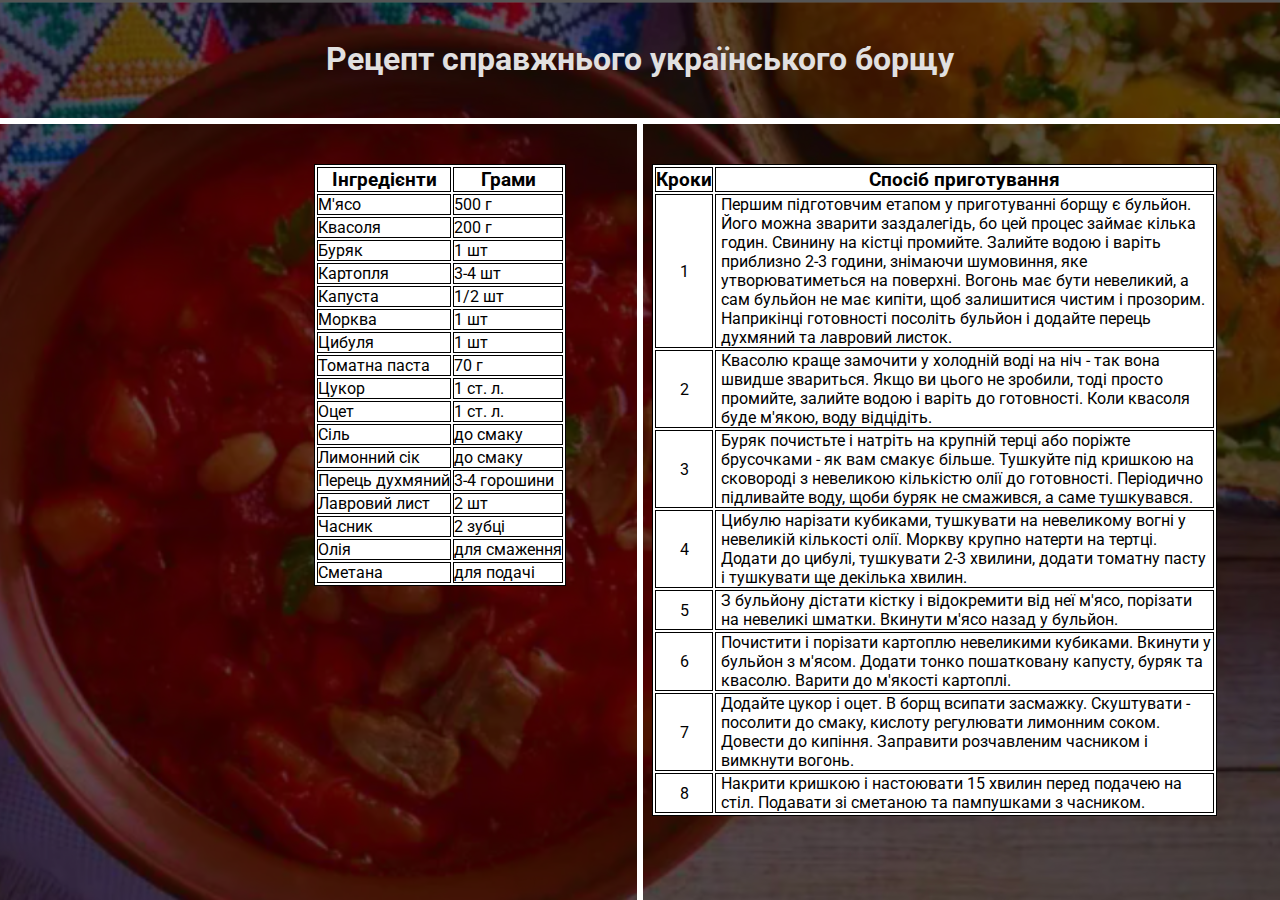
<file: index.html>
<!DOCTYPE html>
<html lang="uk">

<head>
    <meta charset="UTF-8">
    <meta name="viewport" content="width=device-width, initial-scale=1.0">
    <title>Рецепт борщу</title>
    <link rel="stylesheet" href="https://cdnjs.cloudflare.com/ajax/libs/font-awesome/5.15.4/css/all.min.css">
    <link rel="stylesheet" href="style.css">
</head>

<body>
    <div class="main-container">
        <h1 class="main-header">Рецепт справжнього українського борщу</h1>
    </div>
    <div class="grid-prepare">
        <div class="vl"></div>
        <div class="ingredients">
            <table class="table-ingr">
                <thead>
                    <tr>
                        <th>Інгредієнти</th>
                        <th>Грами</th>
                    </tr>
                </thead>
                <tbody>
                    <tr>
                        <td class="contents">М'ясо</td>
                        <td>500 г</td>
                    <tr>
                        <td>Квасоля</td>
                        <td>200 г</td>
                    </tr>
                    <tr>
                        <td>Буряк</td>
                        <td>1 шт</td>
                    </tr>
                    <tr>
                        <td>Картопля</td>
                        <td>3-4 шт</td>
                    </tr>
                    <tr>
                        <td>Капуста</td>
                        <td>1/2 шт</td>
                    </tr>
                    <tr>
                        <td>Морква</td>
                        <td>1 шт</td>
                    </tr>
                    <tr>
                        <td>Цибуля</td>
                        <td>1 шт</td>
                    </tr>
                    <tr>
                        <td>Томатна паста</td>
                        <td>70 г</td>
                    </tr>
                    <tr>
                        <td>Цукор</td>
                        <td>1 ст. л.</td>
                    </tr>
                    <tr>
                        <td>Оцет</td>
                        <td>1 ст. л.</td>
                    </tr>
                    <tr>
                        <td>Сіль</td>
                        <td>до смаку</td>
                    </tr>
                    <tr>
                        <td>Лимонний сік</td>
                        <td>до смаку</td>
                    </tr>
                    <tr>
                        <td>Перець духмяний</td>
                        <td>3-4 горошини</td>
                    </tr>
                    <tr>
                        <td>Лавровий лист</td>
                        <td>2 шт</td>
                    </tr>
                    <tr>
                        <td>Часник</td>
                        <td>2 зубці</td>
                    </tr>
                    <tr>
                        <td>Олія</td>
                        <td>для смаження</td>
                    </tr>
                    <tr>
                        <td>Сметана</td>
                        <td>для подачі</td>
                    </tr>
                </tbody>
            </table>
        </div>

        <div class="prepare-set">
            <table class="table-prepare">
                <thead>
                    <tr>
                        <th>Кроки</th>
                        <th>Спосіб приготування</th>
                    </tr>
                </thead>
                <tbody>
                    <tr>
                        <td class="state">1</td>
                        <td class="prepare">Першим підготовчим етапом у приготуванні борщу є бульйон. Його можна зварити
                            заздалегідь, бо цей
                            процес займає кілька годин.
                            Свинину на кістці промийте. Залийте водою і варіть приблизно 2-3 години, знімаючи шумовиння,
                            яке
                            утворюватиметься на поверхні.
                            Вогонь має бути невеликий, а сам бульйон не має кипіти, щоб залишитися чистим і прозорим.
                            Наприкінці
                            готовності посоліть бульйон і додайте перець духмяний та лавровий листок.</td>
                    </tr>
                    <tr>
                        <td class="state">2</td>
                        <td class="prepare">Квасолю краще замочити у холодній воді на ніч - так вона швидше звариться.
                            Якщо ви цього не зробили,
                            тоді просто промийте, залийте водою і варіть до готовності. Коли квасоля буде м'якою, воду
                            відцідіть.</td>
                    </tr>
                    <tr>
                        <td class="state">3</td>
                        <td class="prepare">Буряк почистьте і натріть на крупній терці або поріжте брусочками - як вам
                            смакує більше. Тушкуйте
                            під кришкою на сковороді з невеликою кількістю олії до готовності. Періодично підливайте
                            воду, щоби
                            буряк не смажився, а саме тушкувався.</td>
                    </tr>
                    <tr>
                        <td class="state">4</td>
                        <td class="prepare">Цибулю нарізати кубиками, тушкувати на невеликому вогні у невеликій
                            кількості олії. Моркву крупно
                            натерти на тертці. Додати до цибулі, тушкувати 2-3 хвилини, додати томатну пасту і тушкувати
                            ще
                            декілька хвилин.</td>
                    </tr>
                    <tr>
                        <td class="state">5</td>
                        <td class="prepare">З бульйону дістати кістку і відокремити від неї м'ясо, порізати на невеликі
                            шматки. Вкинути м'ясо
                            назад у бульйон.</td>
                    </tr>
                    <tr>
                        <td class="state">6</td>
                        <td class="prepare">Почистити і порізати картоплю невеликими кубиками. Вкинути у бульйон з
                            м'ясом. Додати тонко
                            пошатковану капусту, буряк та квасолю. Варити до м'якості картоплі.</td>
                    </tr>
                    <tr>
                        <td class="state">7</td>
                        <td class="prepare">Додайте цукор і оцет. В борщ всипати засмажку. Скуштувати - посолити до
                            смаку, кислоту регулювати
                            лимонним соком. Довести до кипіння. Заправити розчавленим часником і вимкнути вогонь.</td>
                    </tr>
                    <tr>
                        <td class="state">8</td>
                        <td class="prepare">Накрити кришкою і настоювати 15 хвилин перед подачею на стіл.
                            Подавати зі сметаною та пампушками з часником.</td>
                    </tr>
                </tbody>
            </table>
        </div>
    </div>
</body>

</html>
</file>
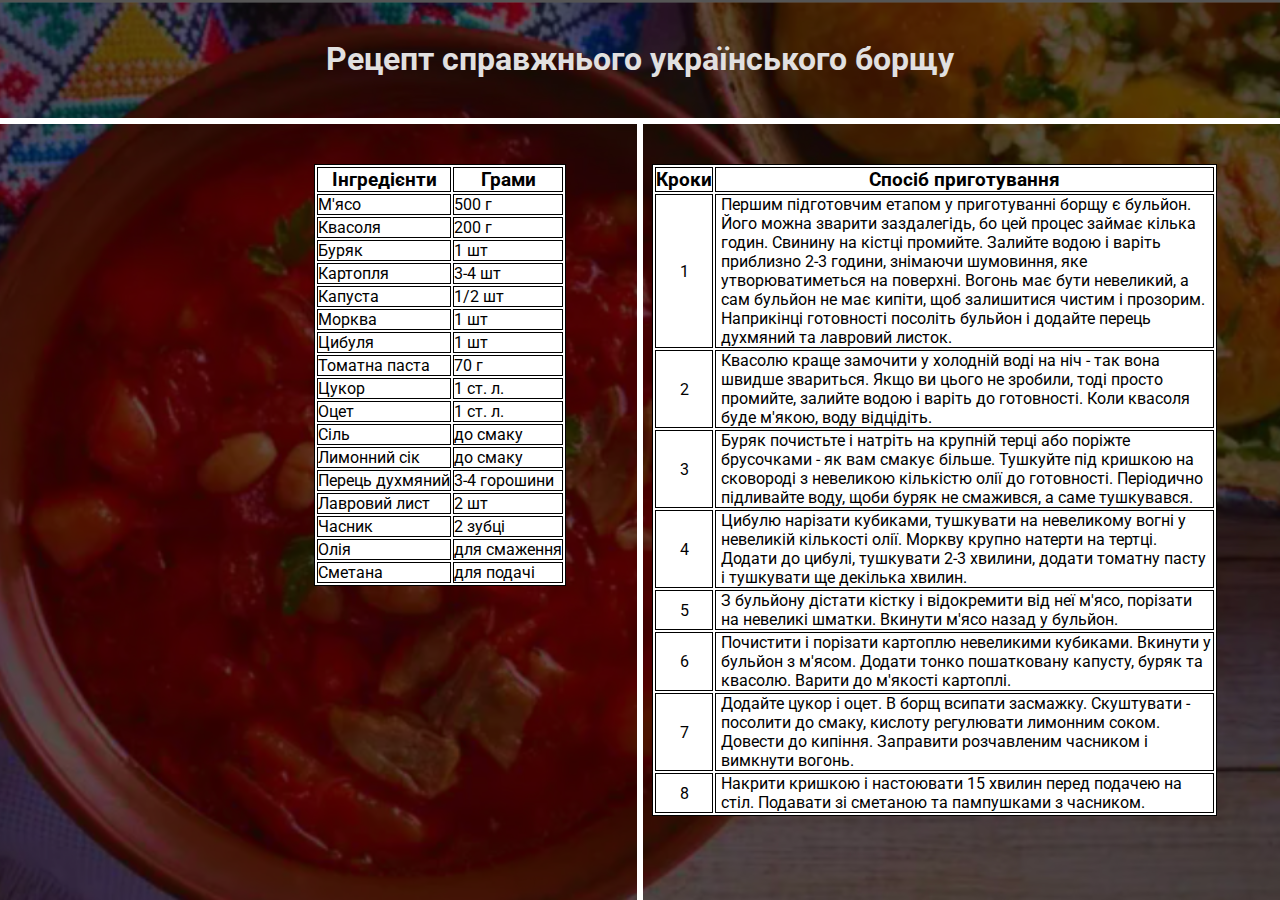
<file: recipe.html>
<!DOCTYPE html>
<html lang="uk">

<head>
    <meta charset="UTF-8">
    <meta name="viewport" content="width=device-width, initial-scale=1.0">
    <title>Рецепт борщу</title>
    <link rel="stylesheet" href="https://cdnjs.cloudflare.com/ajax/libs/font-awesome/5.15.4/css/all.min.css">
    <link rel="stylesheet" href="style.css">
</head>

<body>
    <div class="main-container">
        <h1 class="main-header">Рецепт справжнього українського борщу</h1>
    </div>
    <div class="grid-prepare">
        <div class="vl"></div>
        <div class="ingredients">
            <table class="table-ingr">
                <thead>
                    <tr>
                        <th>Інгредієнти</th>
                        <th>Грами</th>
                    </tr>
                </thead>
                <tbody>
                    <tr>
                        <td class="contents">М'ясо</td>
                        <td>500 г</td>
                    <tr>
                        <td>Квасоля</td>
                        <td>200 г</td>
                    </tr>
                    <tr>
                        <td>Буряк</td>
                        <td>1 шт</td>
                    </tr>
                    <tr>
                        <td>Картопля</td>
                        <td>3-4 шт</td>
                    </tr>
                    <tr>
                        <td>Капуста</td>
                        <td>1/2 шт</td>
                    </tr>
                    <tr>
                        <td>Морква</td>
                        <td>1 шт</td>
                    </tr>
                    <tr>
                        <td>Цибуля</td>
                        <td>1 шт</td>
                    </tr>
                    <tr>
                        <td>Томатна паста</td>
                        <td>70 г</td>
                    </tr>
                    <tr>
                        <td>Цукор</td>
                        <td>1 ст. л.</td>
                    </tr>
                    <tr>
                        <td>Оцет</td>
                        <td>1 ст. л.</td>
                    </tr>
                    <tr>
                        <td>Сіль</td>
                        <td>до смаку</td>
                    </tr>
                    <tr>
                        <td>Лимонний сік</td>
                        <td>до смаку</td>
                    </tr>
                    <tr>
                        <td>Перець духмяний</td>
                        <td>3-4 горошини</td>
                    </tr>
                    <tr>
                        <td>Лавровий лист</td>
                        <td>2 шт</td>
                    </tr>
                    <tr>
                        <td>Часник</td>
                        <td>2 зубці</td>
                    </tr>
                    <tr>
                        <td>Олія</td>
                        <td>для смаження</td>
                    </tr>
                    <tr>
                        <td>Сметана</td>
                        <td>для подачі</td>
                    </tr>
                </tbody>
            </table>
        </div>

        <div class="prepare-set">
            <table class="table-prepare">
                <thead>
                    <tr>
                        <th>Кроки</th>
                        <th>Спосіб приготування</th>
                    </tr>
                </thead>
                <tbody>
                    <tr>
                        <td class="state">1</td>
                        <td class="prepare">Першим підготовчим етапом у приготуванні борщу є бульйон. Його можна зварити
                            заздалегідь, бо цей
                            процес займає кілька годин.
                            Свинину на кістці промийте. Залийте водою і варіть приблизно 2-3 години, знімаючи шумовиння,
                            яке
                            утворюватиметься на поверхні.
                            Вогонь має бути невеликий, а сам бульйон не має кипіти, щоб залишитися чистим і прозорим.
                            Наприкінці
                            готовності посоліть бульйон і додайте перець духмяний та лавровий листок.</td>
                    </tr>
                    <tr>
                        <td class="state">2</td>
                        <td class="prepare">Квасолю краще замочити у холодній воді на ніч - так вона швидше звариться.
                            Якщо ви цього не зробили,
                            тоді просто промийте, залийте водою і варіть до готовності. Коли квасоля буде м'якою, воду
                            відцідіть.</td>
                    </tr>
                    <tr>
                        <td class="state">3</td>
                        <td class="prepare">Буряк почистьте і натріть на крупній терці або поріжте брусочками - як вам
                            смакує більше. Тушкуйте
                            під кришкою на сковороді з невеликою кількістю олії до готовності. Періодично підливайте
                            воду, щоби
                            буряк не смажився, а саме тушкувався.</td>
                    </tr>
                    <tr>
                        <td class="state">4</td>
                        <td class="prepare">Цибулю нарізати кубиками, тушкувати на невеликому вогні у невеликій
                            кількості олії. Моркву крупно
                            натерти на тертці. Додати до цибулі, тушкувати 2-3 хвилини, додати томатну пасту і тушкувати
                            ще
                            декілька хвилин.</td>
                    </tr>
                    <tr>
                        <td class="state">5</td>
                        <td class="prepare">З бульйону дістати кістку і відокремити від неї м'ясо, порізати на невеликі
                            шматки. Вкинути м'ясо
                            назад у бульйон.</td>
                    </tr>
                    <tr>
                        <td class="state">6</td>
                        <td class="prepare">Почистити і порізати картоплю невеликими кубиками. Вкинути у бульйон з
                            м'ясом. Додати тонко
                            пошатковану капусту, буряк та квасолю. Варити до м'якості картоплі.</td>
                    </tr>
                    <tr>
                        <td class="state">7</td>
                        <td class="prepare">Додайте цукор і оцет. В борщ всипати засмажку. Скуштувати - посолити до
                            смаку, кислоту регулювати
                            лимонним соком. Довести до кипіння. Заправити розчавленим часником і вимкнути вогонь.</td>
                    </tr>
                    <tr>
                        <td class="state">8</td>
                        <td class="prepare">Накрити кришкою і настоювати 15 хвилин перед подачею на стіл.
                            Подавати зі сметаною та пампушками з часником.</td>
                    </tr>
                </tbody>
            </table>
        </div>
    </div>
</body>

</html>
</file>
<file: style.css>
@import url('https://fonts.googleapis.com/css2?family=Roboto:wght@100;300;400;500;700&display=swap');

*{
    font-family: 'Roboto', sans-serif;
    margin: 0; 
    padding: 0;
}

body{
    min-height: 100vh;
    background: url(./img/borshch.jpg), rgba(14, 14, 14, 0.7) no-repeat;
    align-items: center;
    background-size: cover;
    background-position: center;
    background-blend-mode: color;
}

.main-container h1{
    padding-top: 40px;
    text-align: center;
    color: rgb(225, 224, 224);
    font-size: 2rem;
    padding-bottom:  40px;
    border-bottom: 6px white solid;;
}

.vl{
    border-left: 6px solid white;
    height: 100%;
    position: fixed;
    left: 50%;
    margin-left: -3px;
    top: 40;
}

.grid-prepare{
    display: grid;
    grid-template-columns: repeat(auto-fit, minmax(30rem, 1fr));
    gap: 1.5rem;
}

.table-ingr, th, td{
    border: 1px solid;
    background-color: white;
    color: black;
}

th{
    font-size: 1.2rem;
}

td{
    font-size: 1rem;
}

.table-prepare, th, td{
    border: 1px solid;
    background-color: white;
    color: black;
}

.table-prepare, .state{
    width: 10%;
    text-align: center;
}

.table-prepare{
    width: 90%;
}

.prepare{
    text-align: left;
    padding-left: 5px;
}

.ingredients{
    padding-top: 40px;
    padding-left: 50%;
    padding-bottom: 10px;
    color: rgb(225, 224, 224);
}

.prepare-set{
    padding-top: 40px;
    padding-bottom: 10px;
    color: rgb(225, 224, 224);
}
</file>
